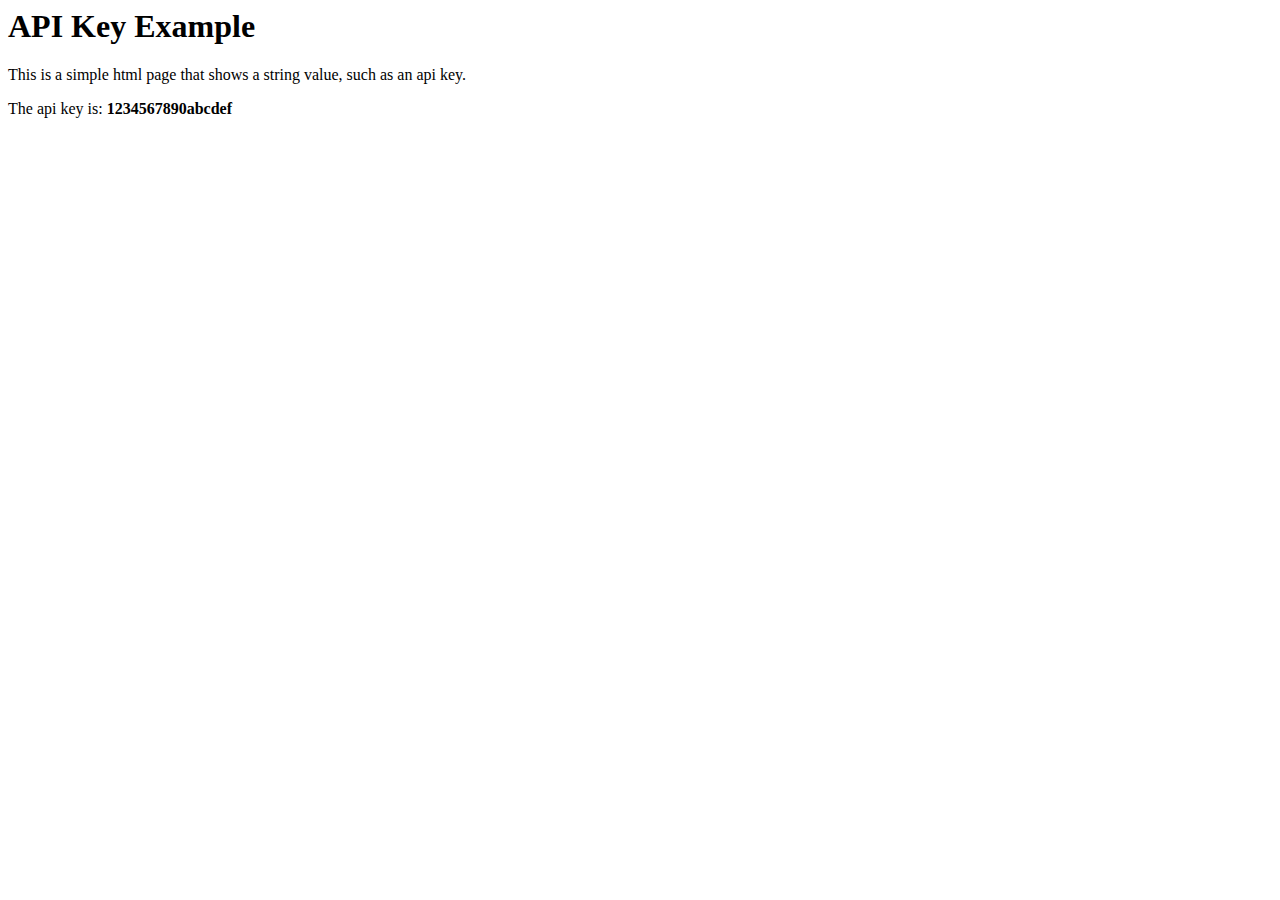
<file: template/api.html>
<html>
<head>
    <title>API Key Example</title>
</head>
<body>
    <h1>API Key Example</h1>
    <p>This is a simple html page that shows a string value, such as an api key.</p>
    <p>The api key is: <strong>1234567890abcdef</strong></p>
</body>
</html>
</file>
